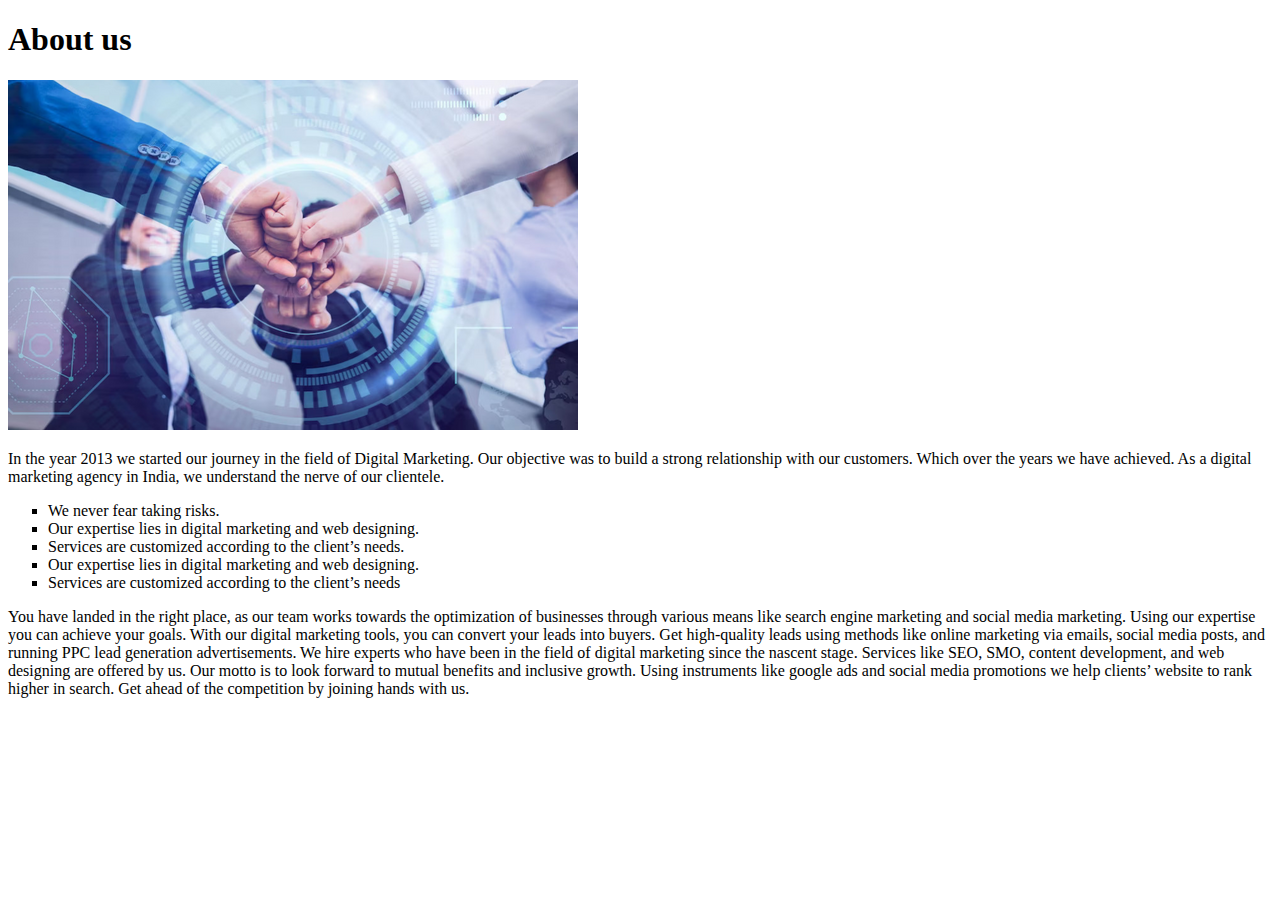
<file: About us.html>
<!Doctype html>
<html>
  <head>
      <title>About Us</title>
  </head>
  <body>
    <h1>About us</h1>
    <img src="image/about.png"/>
    <p>In the year 2013 we started our journey in the field of Digital Marketing. Our objective was to build a strong relationship with our customers. Which over the years we have achieved. As a digital marketing agency in India, we understand the nerve of our clientele.</p>

     <ul type="square">
    <li>We never fear taking risks.</li>
    <li>Our expertise lies in digital marketing and web designing.</li>
    <li>Services are customized according to the client’s needs.</li>
    <li>Our expertise lies in digital marketing and web designing.</li>
    <li>Services are customized according to the client’s needs</li>
  </ul>
    <p>You have landed in the right place, as our team works towards the optimization of businesses through various means like search engine marketing and social media marketing. Using our expertise you can achieve your goals. With our digital marketing tools, you can convert your leads into buyers. Get high-quality leads using methods like online marketing via emails, social media posts, and running PPC lead generation advertisements. We hire experts who have been in the field of digital marketing since the nascent stage. Services like SEO, SMO, content development, and web designing are offered by us. Our motto is to look forward to mutual benefits and inclusive growth. Using instruments like google ads and social media promotions we help clients’ website to rank higher in search. Get ahead of the competition by joining hands with us.</p>
  </body>
</html>
</file>
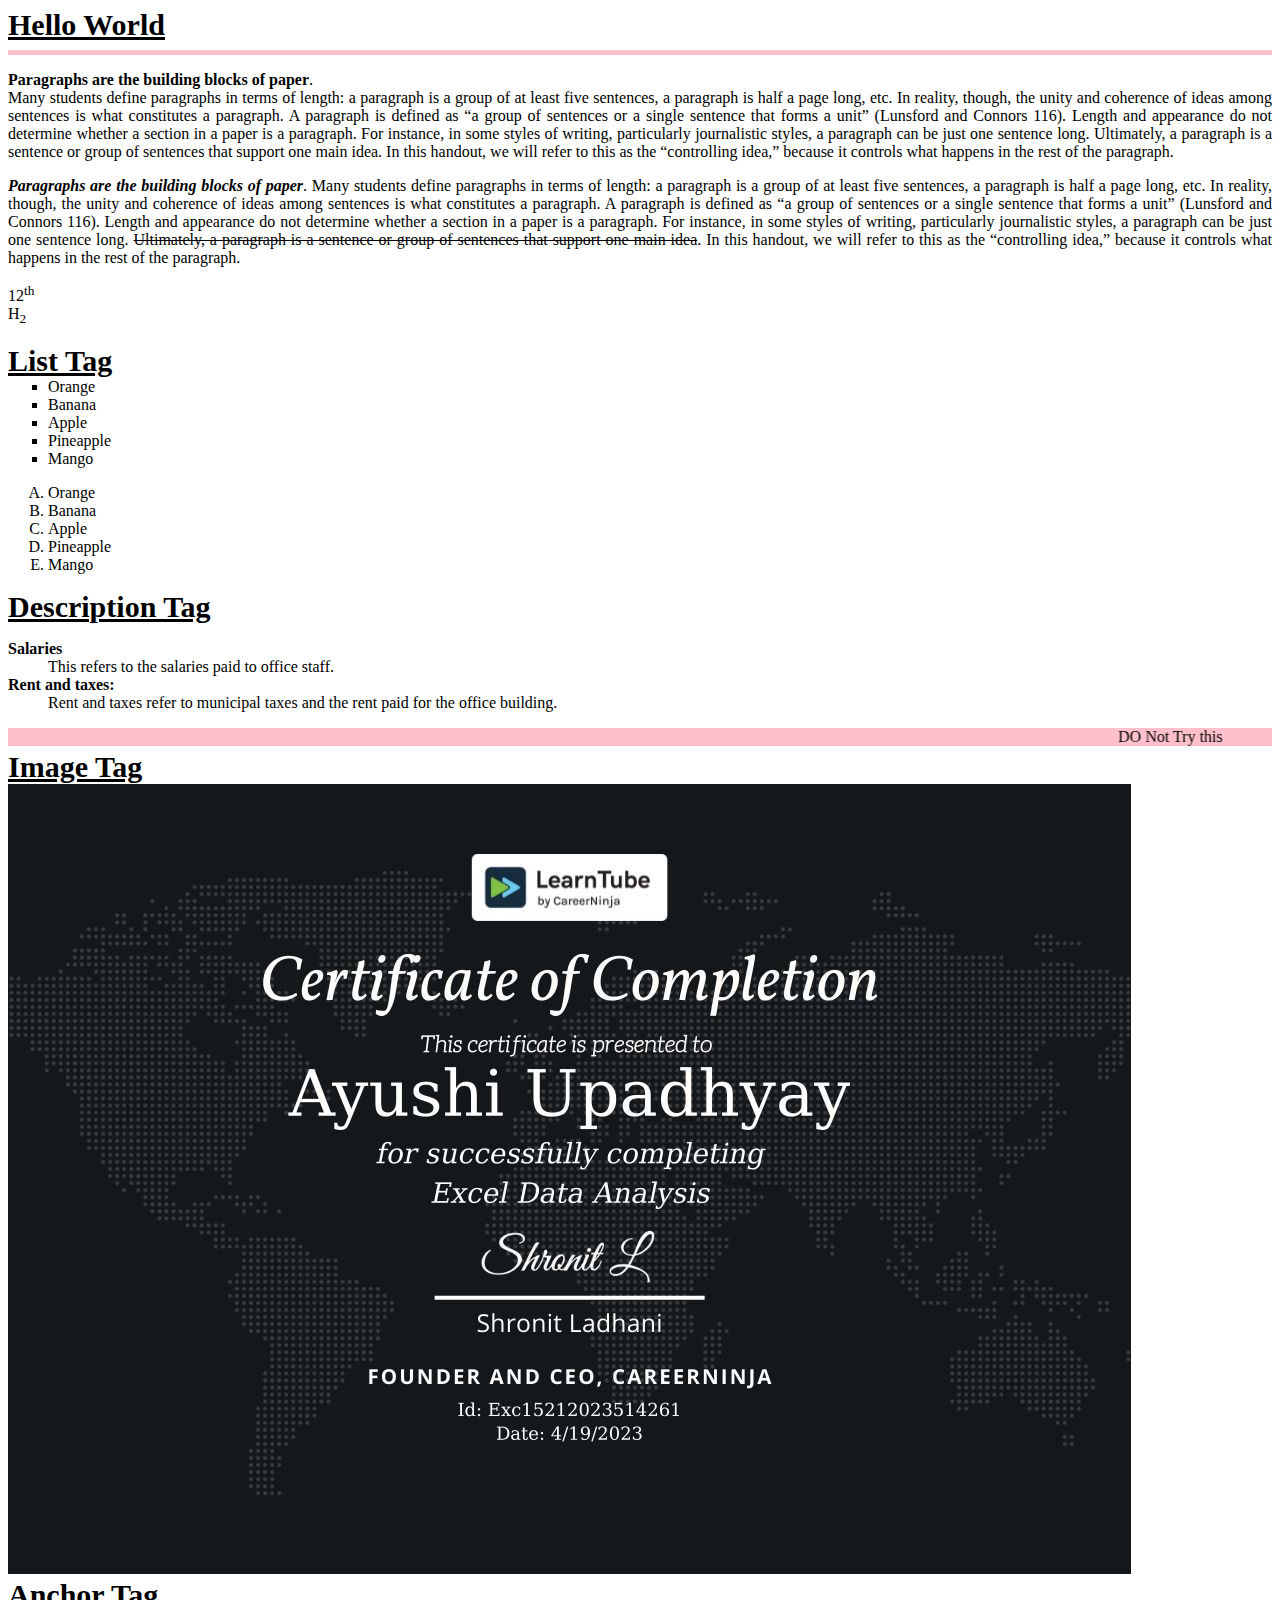
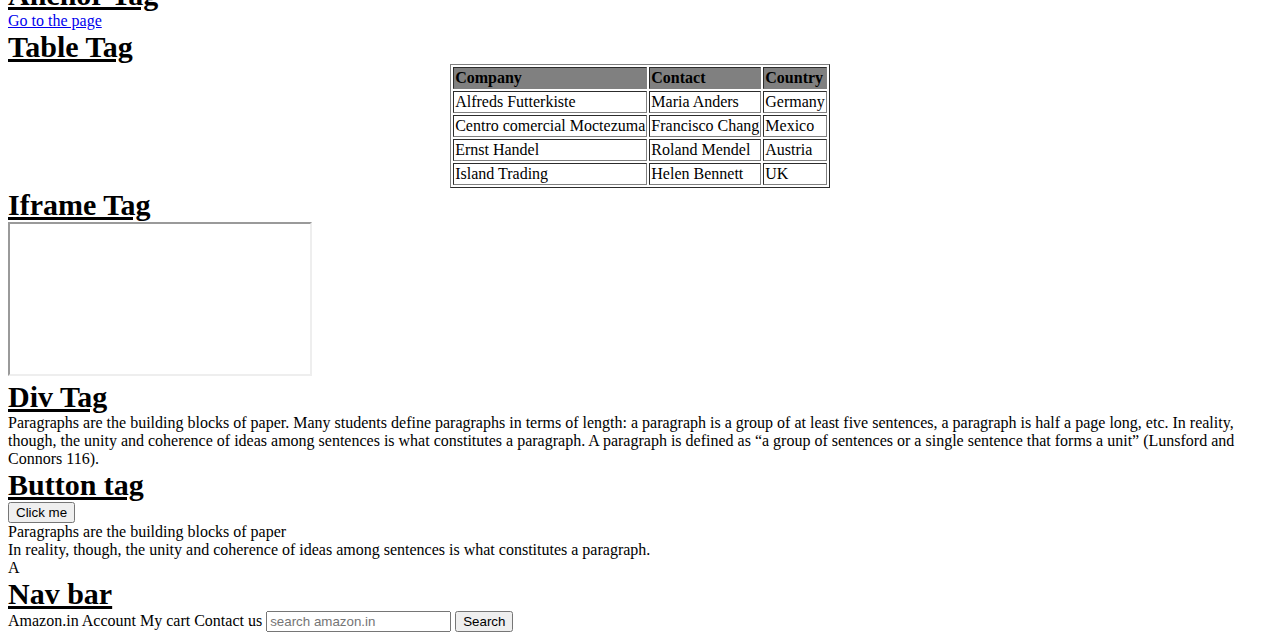
<file: first.html>
<!DOCTYPE html>
<html>
  <head>
      <title> First web page</title>
      <link rel="stylesheet" href="stylesheet.css">
  </head>
  <body>
   <h1 class="heading"><u> Hello World </u></font></h1>
<hr color="pink" size="5"/>
   <p align="justify">
    <b>Paragraphs are the building blocks of paper</b>.<br> Many students define paragraphs in terms of length: a paragraph is a group of at least five sentences, a paragraph is half a page long, etc. In reality, though, the unity and coherence of ideas among sentences is what constitutes a paragraph. A paragraph is defined as “a group of sentences or a single sentence that forms a unit” (Lunsford and Connors 116). Length and appearance do not determine whether a section in a paper is a paragraph. For instance, in some styles of writing, particularly journalistic styles, a paragraph can be just one sentence long. Ultimately, a paragraph is a sentence or group of sentences that support one main idea. In this handout, we will refer to this as the “controlling idea,” because it controls what happens in the rest of the paragraph.
   </p>
   <p align="justify">
    <b><i>Paragraphs are the building blocks of paper</i></b>. Many students define paragraphs in terms of length: a paragraph is a group of at least five sentences, a paragraph is half a page long, etc. In reality, though, the unity and coherence of ideas among sentences is what constitutes a paragraph. A paragraph is defined as “a group of sentences or a single sentence that forms a unit” (Lunsford and Connors 116). Length and appearance do not determine whether a section in a paper is a paragraph. For instance, in some styles of writing, particularly journalistic styles, a paragraph can be just one sentence long. <s>Ultimately, a paragraph is a sentence or group of sentences that support one main idea</s>. In this handout, we will refer to this as the “controlling idea,” because it controls what happens in the rest of the paragraph.
  </p>
  <p>
   12<sup>th</sup><br>
   H<sub>2</sub>
  </p>
  <h1 class="heading"><u> List Tag </u></h1>
  <ul type="square">
    <li>Orange</li>
    <li>Banana</li>
    <li>Apple</li>
    <li>Pineapple</li>
    <li>Mango</li>
  </ul>
  <ol type="A">
     <li>Orange</li>
    <li>Banana</li>
    <li>Apple</li>
    <li>Pineapple</li>
    <li>Mango</li>
  </ol>
  <h1 class="heading"> <u>Description Tag </u></h1>
    <dl>
     <dt><b>Salaries</b></dt>
     <dd>This refers to the salaries paid to office staff.</dd>
     <dt><b>Rent and taxes: </b></dt>
     <dd>Rent and taxes refer to municipal taxes and the rent paid for the office 
building. </dd> 
    </dl>
 <marquee behavior="alternate" bgcolor="pink">DO Not Try this </marquee>
   
   <h1 class="heading"><u>Image Tag</u></h1>
  <img src="image/Certificate.jpeg"/>
   <h1><u>Anchor Tag</u></h1>
    <a href="First.html" target="___blank">Go to the page </a>

   <h1 class="heading"><u>Table Tag</u></h1>
   <table border="1" align="center">
    <tr bgcolor="grey">
    <td><b>Company</b></td>
    <td><b>Contact</b></td>
    <td><b>Country</b></td>
    </tr>
    <tr>
    <td>Alfreds Futterkiste</td>
    <td>Maria Anders</td>
    <td>Germany</td>
    </tr>
    <tr>
    <td>Centro comercial Moctezuma</td>
    <td>Francisco Chang</td>
    <td>Mexico</td>
    </tr>
    <tr>
    <td>Ernst Handel</td>
    <td>Roland Mendel</td>
    <td>Austria</td>
    </tr>
    <tr>
    <td>Island Trading</td>
    <td>Helen Bennett</td>
    <td>UK</td>
    </tr>
   </table>
    <h1 class="heading"><u>Iframe Tag</u></h1>
    <iframe src="https://www.youtube.com/watch?v=ESnrn1kAD4E"></iframe>
 <h1 class="heading"><u>Div Tag</u></h1>
    <div id="box">
        Paragraphs are the building blocks of paper</i></b>. Many students define paragraphs in terms of length: a paragraph is a group of at least five sentences, a paragraph is half a page long, etc. In reality, though, the unity and coherence of ideas among sentences is what constitutes a paragraph. A paragraph is defined as “a group of sentences or a single sentence that forms a unit” (Lunsford and Connors 116). 
    </div>
   <h1 class="heading"><u>Button tag</u></h1>
    <Button>Click me</Button> 
     <div id="outer">
             Paragraphs are the building blocks of paper  
        <div id="inner">
            In reality, though, the unity and coherence of ideas among sentences is what constitutes a paragraph.
        </div>
     </div>
<div id="div">
  A
</div>
<h1 class="heading"><u>Nav bar</u></h1>
<div id="navbar">
  <a id="logo">Amazon.in</a>
  <a>Account</a>
  <a>My cart</a>
  <a>Contact us</a>
   <input placeholder="search amazon.in">
   <button>Search</button>
   
</div>
  </body>
</html>
</file>
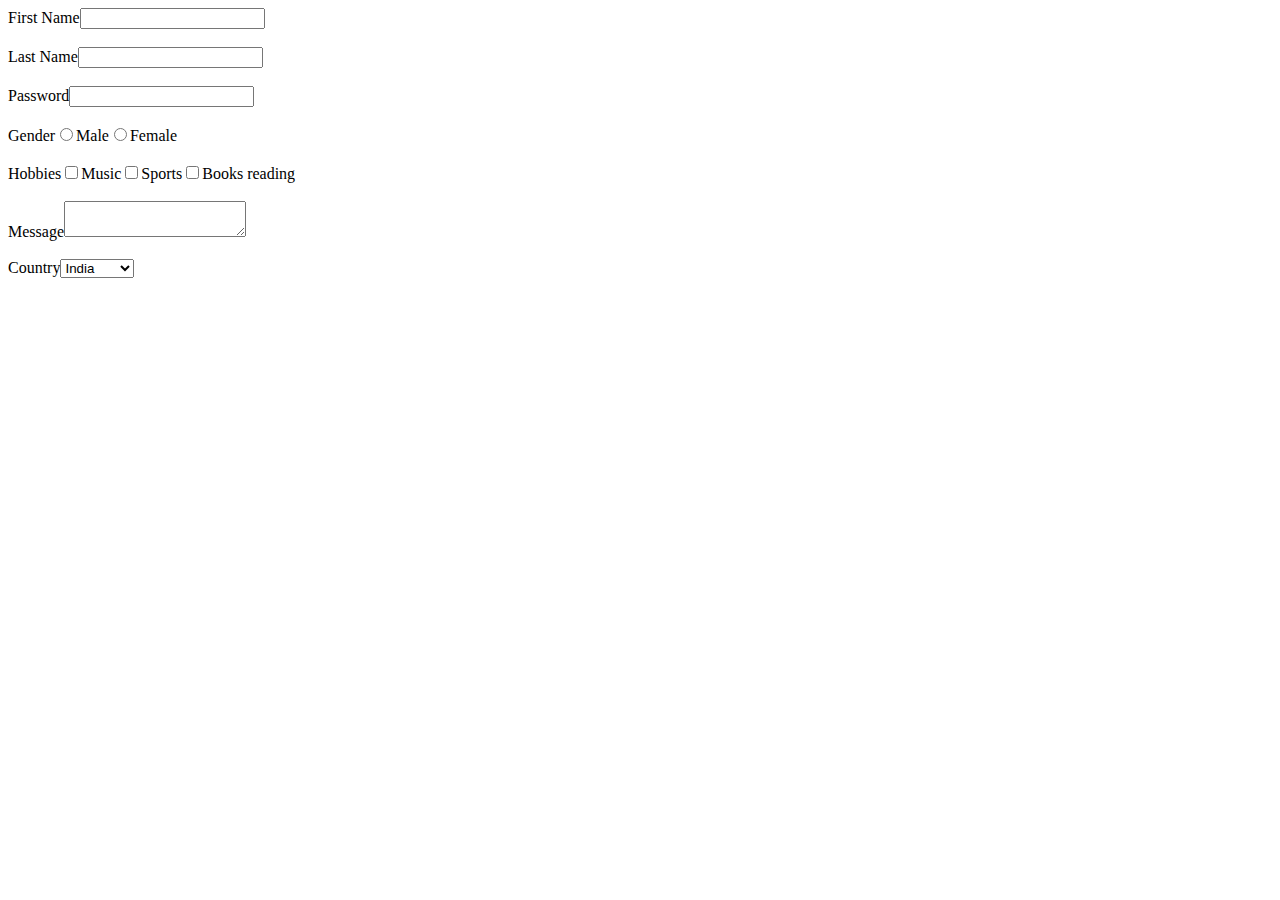
<file: Form.html>
<html>
 <head>
     <title>Form Tag</title>
 </head>
 <body>
   <form action="" method="">
   <label for="FName">First Name</label><input type="text"><br/><br/>
     
   <label for="LName">Last Name</label><input type="text"><br/><br/>
     
   <label>Password</label><input type="Password" name=""><br/><br/>
     
   <label>Gender</label><input type="radio" name="gender" id="Male"><label for="Male">Male</label><input type="radio" name="gender" id="Female"><label for="Female">Female</label><br/><br/>
     
   <label>Hobbies</label><input type="Checkbox" name="Hobbies" id="Music"><label for="Music">Music</label><input type="Checkbox" name="Hobbies" id="Sports"><label for="Sports">Sports</label><input type="Checkbox" name="Hobbies" id="Books reading"><label for="Books reading">Books reading</label><br/><br/>
   
   <label>Message</Label><textarea></textarea><br/><br/>       
   
   <label>Country</lable><select>
                         <option>India</option>   
                         <option>Pakistan</option>
                         <option>China</option>
                         <option>Australia</option>
                 </select>  
   </form>
 </body>
</html>
</file>
<file: stylesheet.css>
.navbar{
        height:60px;
        background-color:#0f1111;
        color: white;
        display:flex;
        align-items:center;
        justify-content:space-evenly;
} 
.nav-logo{
        height:50px;
        width:100px;
}       
.logo{
      background-image:url("image/Amazon-Emblem.jpg");
      background-size: cover;
      height:50px;
      width:100%;
}
.border{
      border:2px solid transparent;
}
.border:hover{
    border:2px solid white;
}
.add-first{
       color:#cccccc;
       font-size:14px;
       margin:6px 16px 0px;
       width:60.64px;
}
.add-sec{
       font-size:16px;
       margin:3px;
}

.add-icon{
       display:flex;
}

.nav-search{
         display:flex;
         justify-content:space-evenly;
         background-color:pink;
         width:620px;
         height:40px;
         border-radius:4px;
}
.search-select{
          border-top-left-radius:4px;
          border-bottom-left-radius:4px;
          background-color:#f3f3f3;
          width:50px;
          text-align:center;
          border:none;
} 
.search-input{
            width:100%;
            font-size:1rem;
            border:none;
}
.search-icon{
           width:45px;
           border:none;
           display:flex;
           justify-content:center;
           align-items:center;
           font-size:1.2rem;
           background-color:#febd68;
           border-top-right-radius:4px;
           border-bottom-right-radius:4px;
           color:#0f1111;
}
.nav-search:hover{
         border:2px solid orange;
}
.nav-signin P{
         margin:0px;
}
.p1{
   font-size:14px;       
}
.p2{
   font-size:16px;
   Font-weight:700;
}
.nav-return P{
         margin:0px;
}
.R1{
   font-size:14px;       
}
.R2{
   font-size:16px;
   Font-weight:700;
}
.nav-cart i{
        font-size:30px;
}

.panel{
     height:40px;
     background-color:#222f3d;
     color: white;
     display:flex;
     align-items:center;
     justify-content:space-evenly;
}
.panel-ops p{
       display:inline;
       margin-left:15px;
}
.panel-ops{
        width:70%;
        font-size:0.85rem;
}     
panel-deals{
        font-size:0.85rem;
        Font-weight:700;
}   
.hero-section{
           background-image:url("image/hero section.jpg");
           height:350px;
           background-size: cover;
           display:flex;
           align-items:Flex-end;
           justify-content:center;
}
.Hero-msg{
         background-color:white;
         height:40px;
         display:flex;
         align-items:center;
         justify-content:center;
         font-size:16px;
         width:90%;
         margin-bottom:25px;
} 
.Hero-msg a {
            color:#007185;
}
.box{
     height:400px;
     border:2px solid black;
     width:23%;
     background-color:white;
     padding:10px;
     margin-top:15px;
     border: 0px solid;
}
.shop-section{
        display:flex;
        justify-content:space-evenly;
        background-color:#B31312;
        
}
.box1-image{
           height:350px;
          background-size: cover;
  } 
.box-content{
        margin-left:1rem;
        margin-right:1rem;
}
h1{
   margin:0px;
   font-size:30px;
}
.box-content p {
          color:#007185;
          margin:0px;
}
Footer{
font-size:30px;
}
.foot-panel1{
     background-color:#37475a;
     color:white;
     height:50px;
     display:flex;
     align-items:center;
     justify-content:center;
     font-size:14px;
}
.foot-panel2{
     height:300px;
     background-color:#222f3d;
     color: white;
     font-size:16px;
     display:flex;
     justify-content:space-evenly;
}
.foot-panel2 p{
       margin:0px
       margin-top:10px;
}
ul{
   margin:0px
}
ul a{
    display:block;
    font-size:14px;
    margin-top:10px;
    color:#dddddd;
}    
.foot-panel3{
     height:70px;
     background-color:#222f3d;
     border-top:0.5px solid white;
     display:flex;
     justify-content:center;
     align-items:center;
 } 
.logo{
     background-image:url("image/Amazon-Emblem.jpg");
      background-size: cover;
      height:50px;
      width:100px;
}
.foot-panel4{
     height:70px;
     background-color:#0f1111;
     font-size:14px;
     color:#dddddd;
     text-align:center;
}
.pages{
      padding-top:25px;
}
.copyright{
       padding-top:5px;;
}
.foot-panel4 a{
     padding-right:10px;
}
</file>
